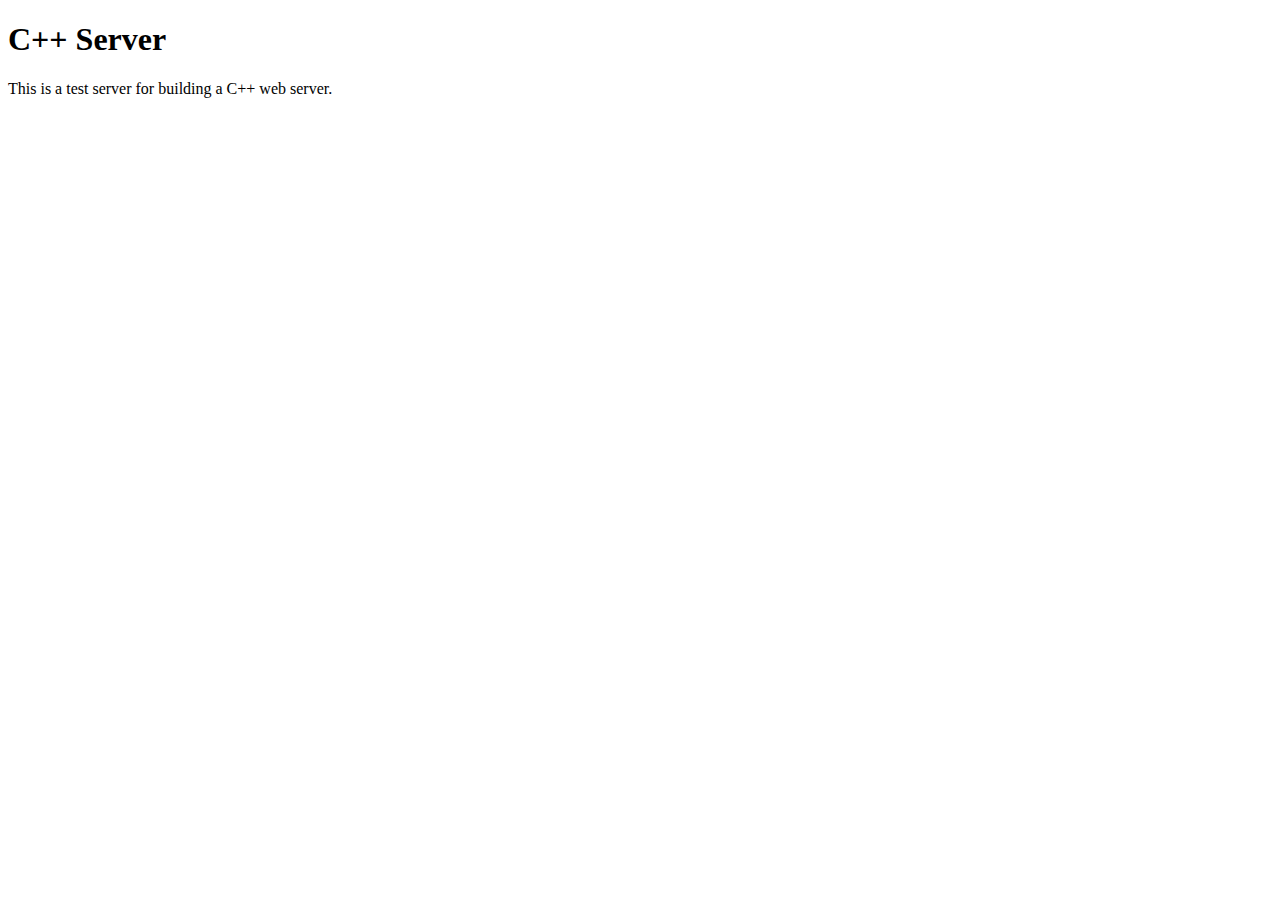
<file: server/public/index.html>
<!DOCTYPE html>
<html lang="en">
<head>
    <meta charset="UTF-8">
    <meta http-equiv="X-UA-Compatible" content="IE=edge">
    <meta name="viewport" content="width=device-width, initial-scale=1.0">
    <title>C++ Server</title>
    <link red="stylesheet" type="text/css" href="styles/styles.css"/>
    <script type="text/javascript" src="scripts/main.js"></script>
</head>
<body>
    <main>
        <h1>C++ Server</h1>
        <p>This is a test server for building a C++ web server.</p>
    </main>
</body>
</html>
</file>
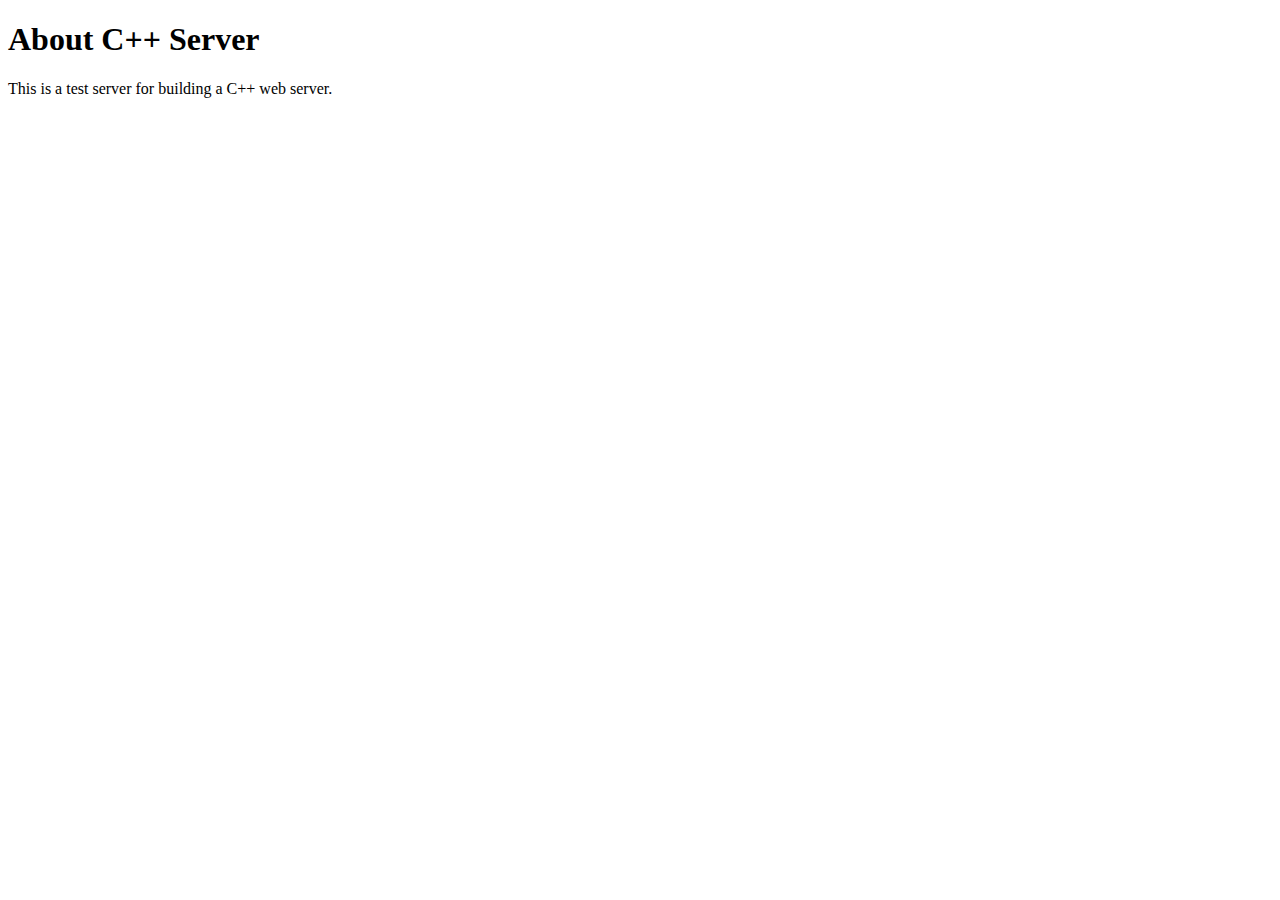
<file: server/public/about.html>
<!DOCTYPE html>
<html lang="en">

<head>
    <meta charset="UTF-8">
    <meta http-equiv="X-UA-Compatible" content="IE=edge">
    <meta name="viewport" content="width=device-width, initial-scale=1.0">
    <title>C++ Server</title>
</head>

<body>
    <main>
        <h1>About C++ Server</h1>
        <p>This is a test server for building a C++ web server.</p>
    </main>
</body>

</html>
</file>
<file: server/public/styles/styles.css>
body {
    background-color: rgb(171, 224, 241);
}
</file>
